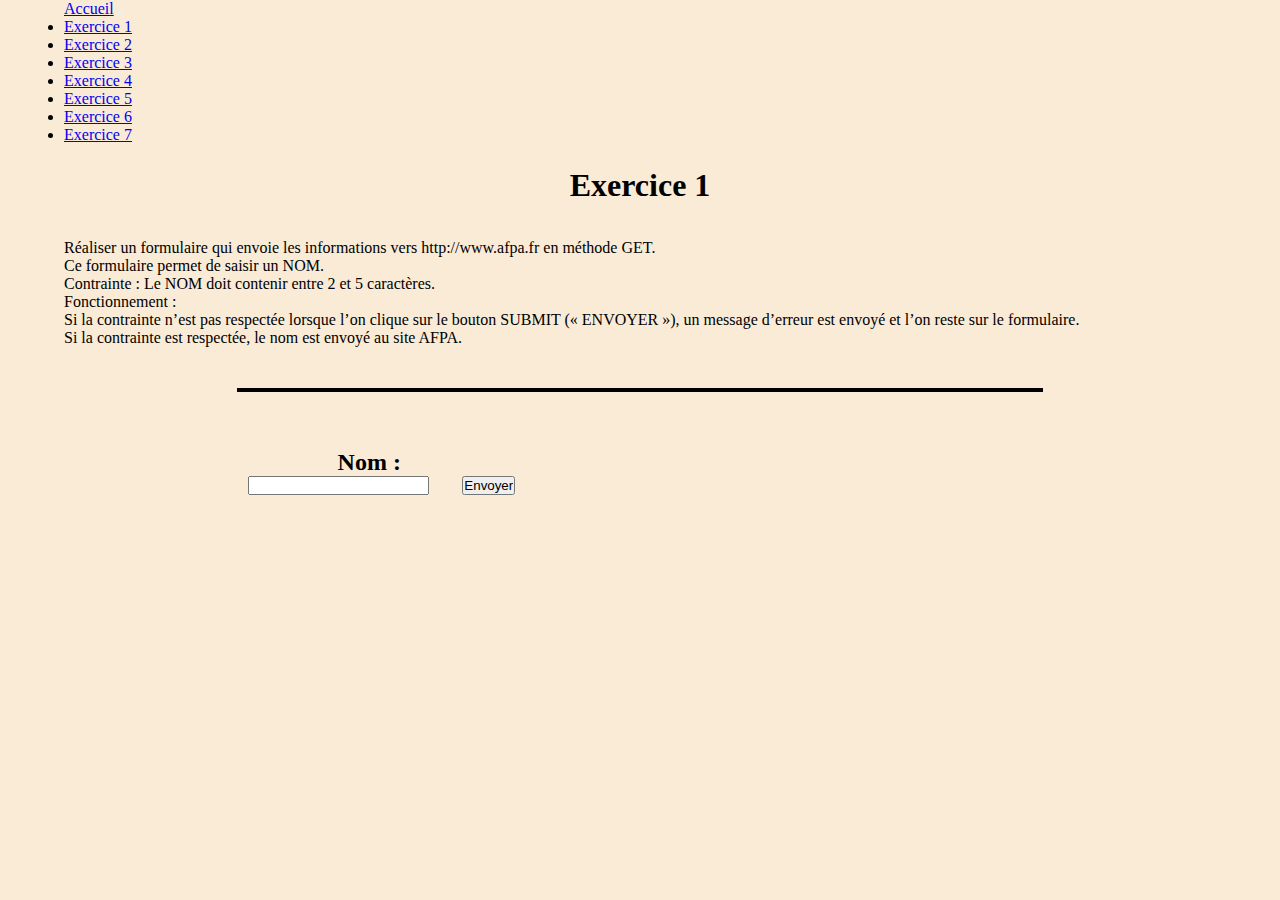
<file: Exo1_verif_form01_nom.html>
<!DOCTYPE html>
<html lang="en">

<head>
    <meta charset="UTF-8">
    <meta name="viewport" content="width=device-width, initial-scale=1.0">

    <link href="https://cdn.jsdelivr.net/npm/bootstrap@5.1.3/dist/css/bootstrap.min.css" rel="stylesheet"
        integrity="sha384-1BmE4kWBq78iYhFldvKuhfTAU6auU8tT94WrHftjDbrCEXSU1oBoqyl2QvZ6jIW3" crossorigin="anonymous">

    <link rel="stylesheet" href="./css/style.css">
    <link rel="shortcut icon" href="./images/lezard.png" type="image/x-icon">
    <title>Exo01</title>
</head>

<body>
    <!--barre de nav-->
    <header>
        <nav class="navbar fixed_top navbar-expand-lg navbar-light bg-success">
            <div class="container-fluid">
                <a class="navbar-brand" href="index.html">Accueil</a>
                <button class="navbar-toggler" type="button" data-bs-toggle="collapse" data-bs-target="#navbarNav"
                    aria-controls="navbarNav" aria-expanded="false" aria-label="Toggle navigation">
                    <span class="navbar-toggler-icon"></span>
                </button>
                <div class="collapse navbar-collapse" id="navbarNav">
                    <ul class="navbar-nav">

                        <li class="nav-item">
                            <a class="nav-link" href="Exo1_verif_form01_nom.html">Exercice 1</a>
                        </li>
                        <li class="nav-item">
                            <a class="nav-link" href="Exo2_verif_form02_numerique.html">Exercice 2</a>
                        </li>
                        <li class="nav-item">
                            <a class="nav-link" href="Exo3_verif_form03_mail.html">Exercice 3</a>
                        </li>
                        <li class="nav-item">
                            <a class="nav-link" href="Exo4_verif_form04_immatriculation.html ">Exercice 4</a>
                        </li>
                        <li class="nav-item">
                            <a class="nav-link" href="Exo5_verif_form05_date.html">Exercice 5</a>
                        </li>
                        <li class="nav-item">
                            <a class="nav-link" href="Exo6_verif_form06_login.html">Exercice 6</a>
                        </li>
                        <li class="nav-item">
                            <a class="nav-link" href="Exo7_verif_form07_complet.html">Exercice 7</a>
                        </li>
                    </ul>
                </div>
            </div>
        </nav>
    </header>

    <!--fin barre de nav-->

    <h1>Exercice 1</h1>

    <p>Réaliser un formulaire qui envoie les informations vers http://www.afpa.fr en méthode GET.<br>
        Ce formulaire permet de saisir un NOM.<br>
        Contrainte : Le NOM doit contenir entre 2 et 5 caractères.<br>
        Fonctionnement :<br>
        Si la contrainte n’est pas respectée lorsque l’on clique sur le bouton SUBMIT (« ENVOYER »), un message d’erreur
        est
        envoyé et l’on reste sur le formulaire.<br>
        Si la contrainte est respectée, le nom est envoyé au site AFPA.</p><br>

    <div class="trait"></div>

    <!--Début de l'exo-->

    <form action="http://www.afpa.fr" method="get">
        <div class="row g-0">
            <h2 id="asaisir" class="col-sm-6 col-md-8">Nom :</h2>
            <input id="saisi" class="col col-md-4" type="text">
            <input id="btn" class="col col-md-1 btn btn-primary" type="submit" value="Envoyer">

        </div>

    </form>


    <h3 id="message"></h3>




    <!--Début du javascript-->

    <script>
        "use strict"; // Oblige la déclaration des variables
        // Zone de déclaration des PROCEDURES ET FONCTIONS

        // Zone de déclaration des variables GLOBALES 
        // (celles du programme PRINCIPAL)

        // Se déclenche lorsque TOUTE LA PAGE est chargée (Style, images etc..)
        window.addEventListener('load', (event) => {
            // Le code de PROGRAMME PRINCIPAL

            let btn = document.getElementById("btn");

            btn.addEventListener("click",
                (event) => {
                    let message = document.getElementById("message");
                    let texte = document.getElementById("saisi");
                    //permet de récupérer la valeur du texte frappé
                    let saisi = texte.value.length;

                    if ((saisi > 2) && (saisi < 5)) {

                    } else {
                        message.innerHTML = "<h2>Longueur du Nom incorrecte</h2>";
                        //Permet de désactiver l'envoi du formulaire
                        event.preventDefault();
                    }
                }
                , false);

        });



    </script>
    <script src="https://cdn.jsdelivr.net/npm/bootstrap@5.1.3/dist/js/bootstrap.bundle.min.js"
        integrity="sha384-ka7Sk0Gln4gmtz2MlQnikT1wXgYsOg+OMhuP+IlRH9sENBO0LRn5q+8nbTov4+1p"
        crossorigin="anonymous"></script>

</body>

</html>
</file>
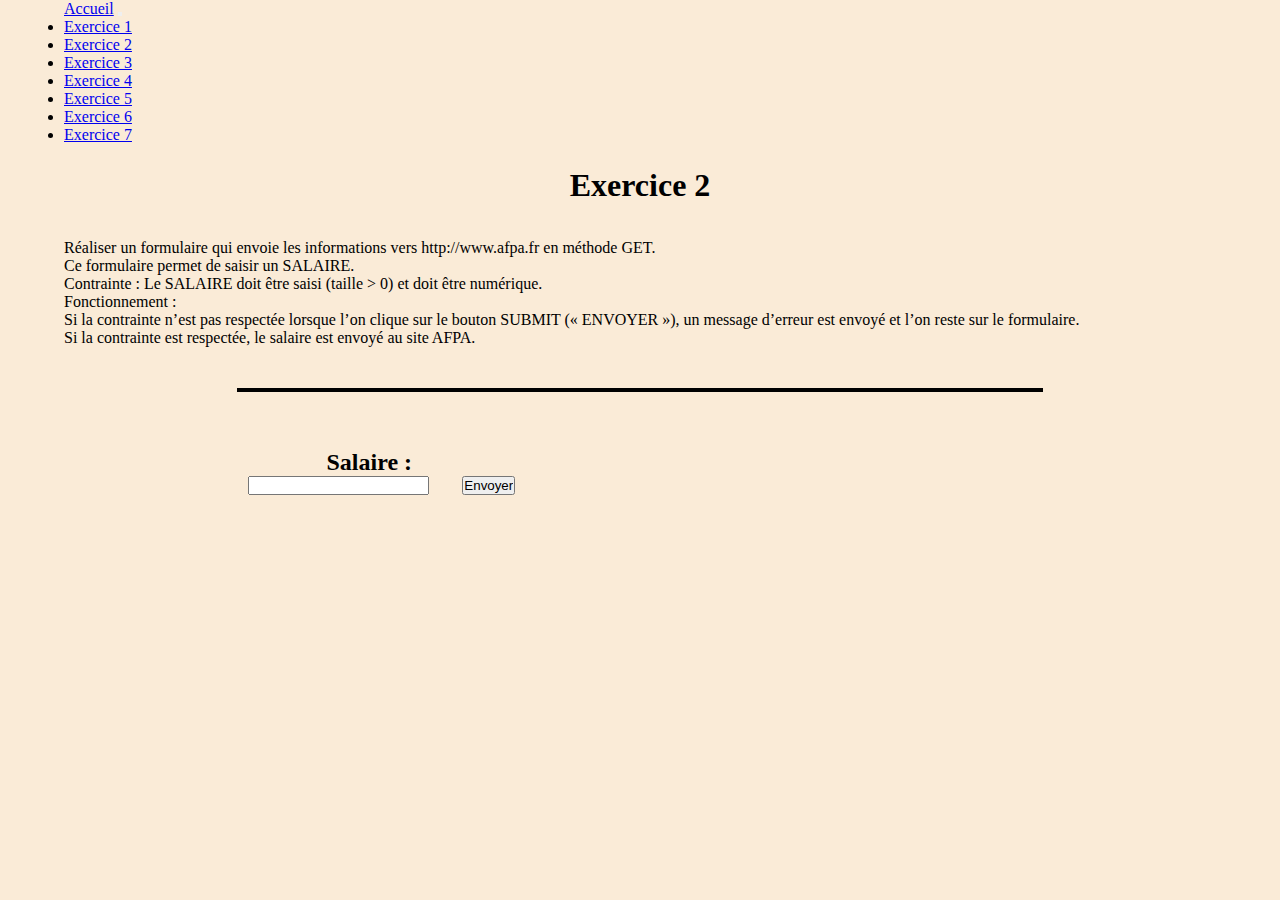
<file: Exo2_verif_form02_numerique.html>
<!DOCTYPE html>
<html lang="en">

<head>
    <meta charset="UTF-8">
    <meta name="viewport" content="width=device-width, initial-scale=1.0">

    <link href="https://cdn.jsdelivr.net/npm/bootstrap@5.1.3/dist/css/bootstrap.min.css" rel="stylesheet"
        integrity="sha384-1BmE4kWBq78iYhFldvKuhfTAU6auU8tT94WrHftjDbrCEXSU1oBoqyl2QvZ6jIW3" crossorigin="anonymous">

    <link rel="stylesheet" href="./css/style.css">
    <link rel="shortcut icon" href="./images/lezard.png" type="image/x-icon">
    <title>Exo02</title>
</head>

<body>
    <!--barre de nav-->
    <header>
        <nav class="navbar fixed_top navbar-expand-lg navbar-light bg-success">
            <div class="container-fluid">
                <a class="navbar-brand" href="index.html">Accueil</a>
                <button class="navbar-toggler" type="button" data-bs-toggle="collapse" data-bs-target="#navbarNav"
                    aria-controls="navbarNav" aria-expanded="false" aria-label="Toggle navigation">
                    <span class="navbar-toggler-icon"></span>
                </button>
                <div class="collapse navbar-collapse" id="navbarNav">
                    <ul class="navbar-nav">

                        <li class="nav-item">
                            <a class="nav-link" href="Exo1_verif_form01_nom.html">Exercice 1</a>
                        </li>
                        <li class="nav-item">
                            <a class="nav-link" href="Exo2_verif_form02_numerique.html">Exercice 2</a>
                        </li>
                        <li class="nav-item">
                            <a class="nav-link" href="Exo3_verif_form03_mail.html">Exercice 3</a>
                        </li>
                        <li class="nav-item">
                            <a class="nav-link" href="Exo4_verif_form04_immatriculation.html ">Exercice 4</a>
                        </li>
                        <li class="nav-item">
                            <a class="nav-link" href="Exo5_verif_form05_date.html">Exercice 5</a>
                        </li>
                        <li class="nav-item">
                            <a class="nav-link" href="Exo6_verif_form06_login.html">Exercice 6</a>
                        </li>
                        <li class="nav-item">
                            <a class="nav-link" href="Exo7_verif_form07_complet.html">Exercice 7</a>
                        </li>


                    </ul>
                </div>
            </div>
        </nav>
    </header>

    <!--fin barre de nav-->

    <h1>Exercice 2</h1>

    <p>Réaliser un formulaire qui envoie les informations vers http://www.afpa.fr en méthode GET.<br>
        Ce formulaire permet de saisir un SALAIRE.<br>
        Contrainte : Le SALAIRE doit être saisi (taille > 0) et doit être numérique.<br>
        Fonctionnement :<br>
        Si la contrainte n’est pas respectée lorsque l’on clique sur le bouton SUBMIT (« ENVOYER »), un message d’erreur
        est
        envoyé et l’on reste sur le formulaire.<br>
        Si la contrainte est respectée, le salaire est envoyé au site AFPA.</p><br>

    <div class="trait"></div>

    <!--Début de l'exo-->

    <form action="http://www.afpa.fr" method="post">
        <div class="row g-0">
            <h2 id="asaisir" class="col-sm-6 col-md-8">Salaire :</h2>
            <input id="saisi" class="col col-md-4" type="text">
            <input id="btn" class="col col-md-1 btn btn-primary" type="submit" value="Envoyer">

        </div>

    </form>


    <h3 id="message"></h3>


    <!--Début du javascript-->

    <script>
        "use strict"; // Oblige la déclaration des variables
        // Zone de déclaration des PROCEDURES ET FONCTIONS

        // Zone de déclaration des variables GLOBALES 
        // (celles du programme PRINCIPAL)

        // Se déclenche lorsque TOUTE LA PAGE est chargée (Style, images etc..)
        window.addEventListener('load', (event) => {
            // Le code de PROGRAMME PRINCIPAL
            let btn = document.getElementById("btn");

            btn.addEventListener("click",
                (event) => {
                    let message = document.getElementById("message");
                    let salaire = document.getElementById("saisi");

                    let longueur = salaire.value.trim().length;

                    if (longueur == 0) {
                        alert("Le salaire doit être saisi");
                        event.preventDefault();
                    } else {

                        if (isNaN(salaire.value)) {
                            message.innerHTML = "Rentrez des nombres";
                            //Permet de désactiver l'envoi du formulaire
                            event.preventDefault();

                        } else {
                            message.innerHTML = "GO";
                        }
                    }
                }
                , false);
        });



    </script>
    <script src="https://cdn.jsdelivr.net/npm/bootstrap@5.1.3/dist/js/bootstrap.bundle.min.js"
        integrity="sha384-ka7Sk0Gln4gmtz2MlQnikT1wXgYsOg+OMhuP+IlRH9sENBO0LRn5q+8nbTov4+1p"
        crossorigin="anonymous"></script>

</body>

</html>
</file>
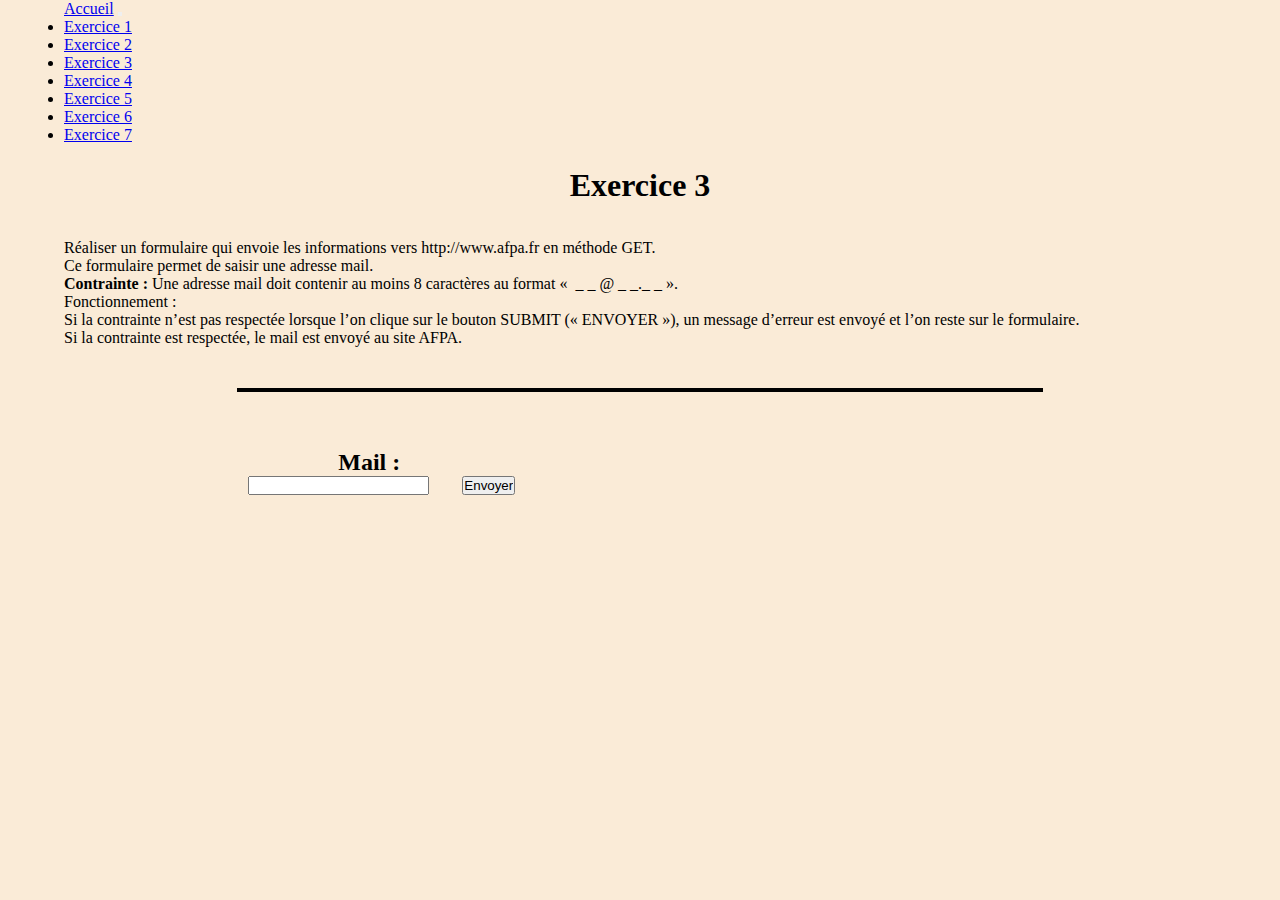
<file: Exo3_verif_form03_mail.html>
<!DOCTYPE html>
<html lang="en">

<head>
    <meta charset="UTF-8">
    <meta name="viewport" content="width=device-width, initial-scale=1.0">

    <link href="https://cdn.jsdelivr.net/npm/bootstrap@5.1.3/dist/css/bootstrap.min.css" rel="stylesheet"
        integrity="sha384-1BmE4kWBq78iYhFldvKuhfTAU6auU8tT94WrHftjDbrCEXSU1oBoqyl2QvZ6jIW3" crossorigin="anonymous">

    <link rel="stylesheet" href="./css/style.css">
    <link rel="shortcut icon" href="./images/lezard.png" type="image/x-icon">
    <title>Exo03</title>
</head>

<body>
    <!--barre de nav-->
    <header>
        <nav class="navbar fixed_top navbar-expand-lg navbar-light bg-success">
            <div class="container-fluid">
                <a class="navbar-brand" href="index.html">Accueil</a>
                <button class="navbar-toggler" type="button" data-bs-toggle="collapse" data-bs-target="#navbarNav"
                    aria-controls="navbarNav" aria-expanded="false" aria-label="Toggle navigation">
                    <span class="navbar-toggler-icon"></span>
                </button>
                <div class="collapse navbar-collapse" id="navbarNav">
                    <ul class="navbar-nav">

                        <li class="nav-item">
                            <a class="nav-link" href="Exo1_verif_form01_nom.html">Exercice 1</a>
                        </li>
                        <li class="nav-item">
                            <a class="nav-link" href="Exo2_verif_form02_numerique.html">Exercice 2</a>
                        </li>
                        <li class="nav-item">
                            <a class="nav-link" href="Exo3_verif_form03_mail.html">Exercice 3</a>
                        </li>
                        <li class="nav-item">
                            <a class="nav-link" href="Exo4_verif_form04_immatriculation.html ">Exercice 4</a>
                        </li>
                        <li class="nav-item">
                            <a class="nav-link" href="Exo5_verif_form05_date.html">Exercice 5</a>
                        </li>
                        <li class="nav-item">
                            <a class="nav-link" href="Exo6_verif_form06_login.html">Exercice 6</a>
                        </li>
                        <li class="nav-item">
                            <a class="nav-link" href="Exo7_verif_form07_complet.html">Exercice 7</a>
                        </li>
                    </ul>
                </div>
            </div>
        </nav>
    </header>

    <!--fin barre de nav-->

    <h1>Exercice 3</h1>

    <p>Réaliser un formulaire qui envoie les informations vers http://www.afpa.fr en méthode GET.<br>
        Ce formulaire permet de saisir une adresse mail.<br>
        <strong>Contrainte :</strong> Une adresse mail doit contenir au moins 8 caractères au format «  _ _
        @ _ _._ _ ».<br>
        Fonctionnement :<br>
        Si la contrainte n’est pas respectée lorsque l’on clique sur le bouton SUBMIT (« ENVOYER »), un message d’erreur
        est
        envoyé et l’on reste sur le formulaire.<br>
        Si la contrainte est respectée, le mail est envoyé au site AFPA.
    </p><br>

    <div class="trait"></div>

    <!--Début de l'exo-->

    <form action="http://www.afpa.fr" method="post">
        <div class="row g-0">
            <h2 id="asaisir" class="col-sm-6 col-md-8">Mail :</h2>
            <input id="saisi" class="col col-md-4" type="text">
            <input id="btn" class="col col-md-1 btn btn-primary" type="submit" value="Envoyer">

        </div>

    </form>


    <h3 id="message"></h3>




    <!--Début du javascript-->

    <script>
        "use strict"; // Oblige la déclaration des variables
        // Zone de déclaration des PROCEDURES ET FONCTIONS

        // Zone de déclaration des variables GLOBALES 
        // (celles du programme PRINCIPAL)

        // Se déclenche lorsque TOUTE LA PAGE est chargée (Style, images etc..)
        window.addEventListener('load', (event) => {
            // Le code de PROGRAMME PRINCIPAL

            let btn = document.getElementById("btn");

            btn.addEventListener("click",
                (event) => {
                    let mail = document.getElementById("saisi").value;
                    let message = document.getElementById("message");

                    let pattern = /^[a-zA-Z]{2,}@[a-zA-Z]{2,}\.[a-zA-Z]{2,}$/;
                    let result = pattern.test(mail);

                    if (result) {
                        message.innerHTML = "<h2 class= alert-success>Votre mail est valide</h2>";
                        event.preventDefault();
                    } else {
                        message.innerHTML = " <h2 class= alert-danger>Votre mail est invalide</h2>";
                        //Permet de désactiver l'envoi du formulaire
                        event.preventDefault();
                    }


                    // if ((saisi.indexOf("@") != -1) && (saisi.indexOf(".") = -1)) {
                    //     message.innerHTML = "<h2>votre mail est valide</h2>";
                    //     event.preventDefault();
                    // } else {
                    //     message.innerHTML = "Votre mail est invalide";
                    //     //Permet de désactiver l'envoi du formulaire
                    //     event.preventDefault();
                    // }
                }, false);

        });



    </script>
    <script src="https://cdn.jsdelivr.net/npm/bootstrap@5.1.3/dist/js/bootstrap.bundle.min.js"
        integrity="sha384-ka7Sk0Gln4gmtz2MlQnikT1wXgYsOg+OMhuP+IlRH9sENBO0LRn5q+8nbTov4+1p"
        crossorigin="anonymous"></script>

</body>

</html>
</file>
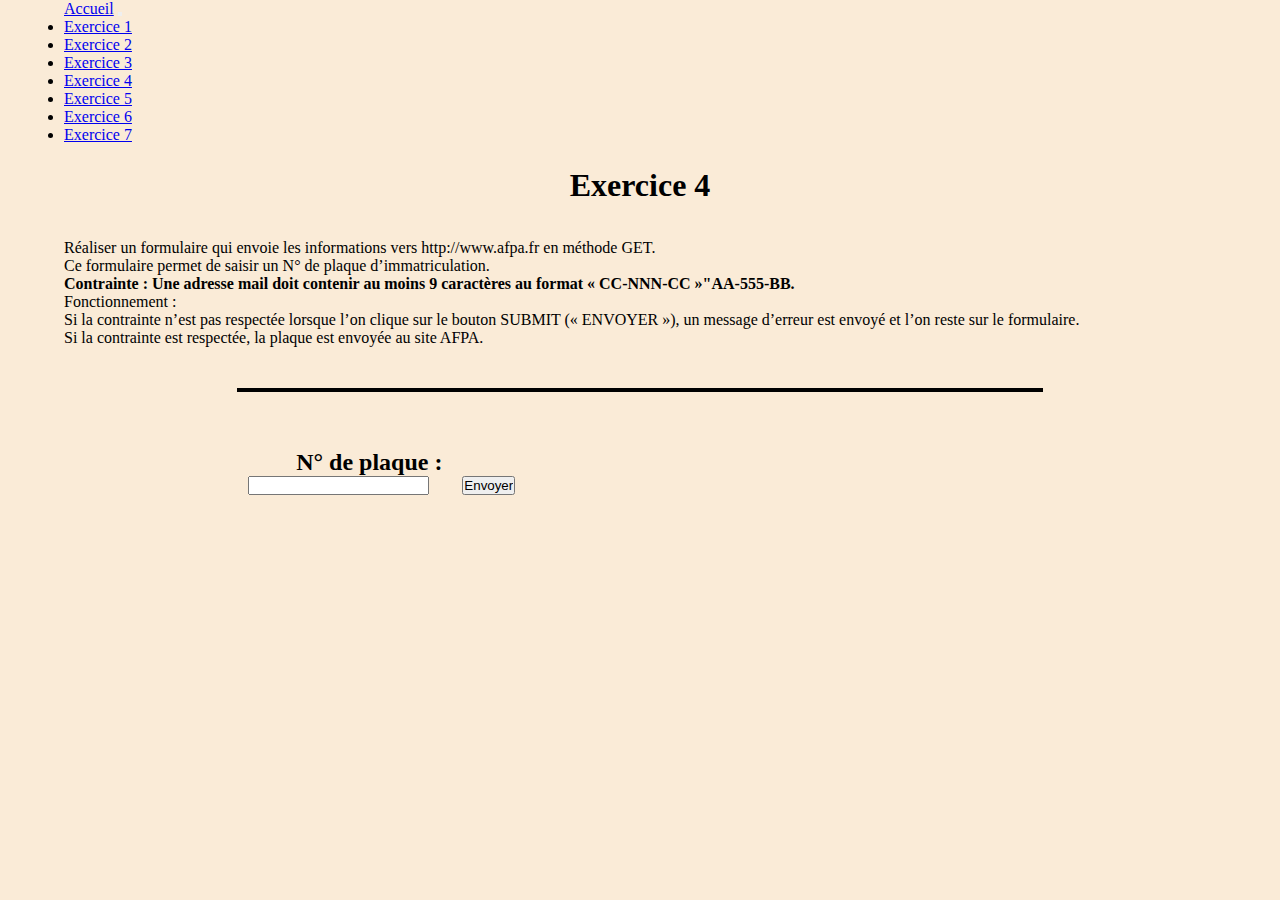
<file: Exo4_verif_form04_immatriculation.html>
<!DOCTYPE html>
<html lang="en">

<head>
    <meta charset="UTF-8">
    <meta name="viewport" content="width=device-width, initial-scale=1.0">

    <link href="https://cdn.jsdelivr.net/npm/bootstrap@5.1.3/dist/css/bootstrap.min.css" rel="stylesheet"
        integrity="sha384-1BmE4kWBq78iYhFldvKuhfTAU6auU8tT94WrHftjDbrCEXSU1oBoqyl2QvZ6jIW3" crossorigin="anonymous">

    <link rel="stylesheet" href="./css/style.css">
    <link rel="shortcut icon" href="./images/lezard.png" type="image/x-icon">
    <title>Exo04</title>
</head>

<body>
    <!--barre de nav-->
    <header>
        <nav class="navbar fixed_top navbar-expand-lg navbar-light bg-success">
            <div class="container-fluid">
                <a class="navbar-brand" href="index.html">Accueil</a>
                <button class="navbar-toggler" type="button" data-bs-toggle="collapse" data-bs-target="#navbarNav"
                    aria-controls="navbarNav" aria-expanded="false" aria-label="Toggle navigation">
                    <span class="navbar-toggler-icon"></span>
                </button>
                <div class="collapse navbar-collapse" id="navbarNav">
                    <ul class="navbar-nav">

                        <li class="nav-item">
                            <a class="nav-link" href="Exo1_verif_form01_nom.html">Exercice 1</a>
                        </li>
                        <li class="nav-item">
                            <a class="nav-link" href="Exo2_verif_form02_numerique.html">Exercice 2</a>
                        </li>
                        <li class="nav-item">
                            <a class="nav-link" href="Exo3_verif_form03_mail.html">Exercice 3</a>
                        </li>
                        <li class="nav-item">
                            <a class="nav-link" href="Exo4_verif_form04_immatriculation.html ">Exercice 4</a>
                        </li>
                        <li class="nav-item">
                            <a class="nav-link" href="Exo5_verif_form05_date.html">Exercice 5</a>
                        </li>
                        <li class="nav-item">
                            <a class="nav-link" href="Exo6_verif_form06_login.html">Exercice 6</a>
                        </li>
                        <li class="nav-item">
                            <a class="nav-link" href="Exo7_verif_form07_complet.html">Exercice 7</a>
                        </li>
                    </ul>
                </div>
            </div>
        </nav>
    </header>

    <!--fin barre de nav-->

    <h1>Exercice 4</h1>

    <p>Réaliser un formulaire qui envoie les informations vers http://www.afpa.fr en méthode GET.<br>
        Ce formulaire permet de saisir un N° de plaque d’immatriculation.<br>
        <strong>Contrainte : Une adresse mail doit contenir au moins 9 caractères au format
            « CC-NNN-CC »"AA-555-BB.</strong><br>
        Fonctionnement :<br>
        Si la contrainte n’est pas respectée lorsque l’on clique sur le bouton SUBMIT (« ENVOYER »), un message d’erreur
        est
        envoyé et l’on reste sur le formulaire.<br>
        Si la contrainte est respectée, la plaque est envoyée au site AFPA.
    </p><br>

    <div class="trait"></div>

    <!--Début de l'exo-->

    <form action="http://www.afpa.fr" method="post">
        <div class="row g-0">
            <h2 id="asaisir" class="col-sm-6 col-md-8">N° de plaque :</h2>
            <input id="saisi" class="col col-md-4" type="text">
            <input id="btn" class="col col-md-1 btn btn-primary" type="submit" value="Envoyer">

        </div>

    </form>


    <h3 id="message"></h3>




    <!--Début du javascript-->

    <script>
        "use strict"; // Oblige la déclaration des variables
        // Zone de déclaration des PROCEDURES ET FONCTIONS

        // Zone de déclaration des variables GLOBALES 
        // (celles du programme PRINCIPAL)

        // Se déclenche lorsque TOUTE LA PAGE est chargée (Style, images etc..)
        window.addEventListener('load', (event) => {
            // Le code de PROGRAMME PRINCIPAL
            let btn = document.getElementById("btn");

            btn.addEventListener("click",
                (event) => {
                    let immat = document.getElementById("saisi").value;
                    let message = document.getElementById("message");

                    let pattern = /^[A-Z]{2}-[0-9]{3}-[A-Z]{2}$/;
                    let resultat = pattern.test(immat);
                    console.log(immat);
                    console.log(resultat);

                    if (resultat) {
                        // alert("OK");
                        event.preventDefault();
                        message.innerHTML = "Merci";

                    } else {
                        // alert("Pas OK");
                        event.preventDefault();
                        message.innerHTML = "Rentrez votre numéro d'immat";

                    }
                }, false);

        });



    </script>
    <script src="https://cdn.jsdelivr.net/npm/bootstrap@5.1.3/dist/js/bootstrap.bundle.min.js"
        integrity="sha384-ka7Sk0Gln4gmtz2MlQnikT1wXgYsOg+OMhuP+IlRH9sENBO0LRn5q+8nbTov4+1p"
        crossorigin="anonymous"></script>

</body>

</html>
</file>
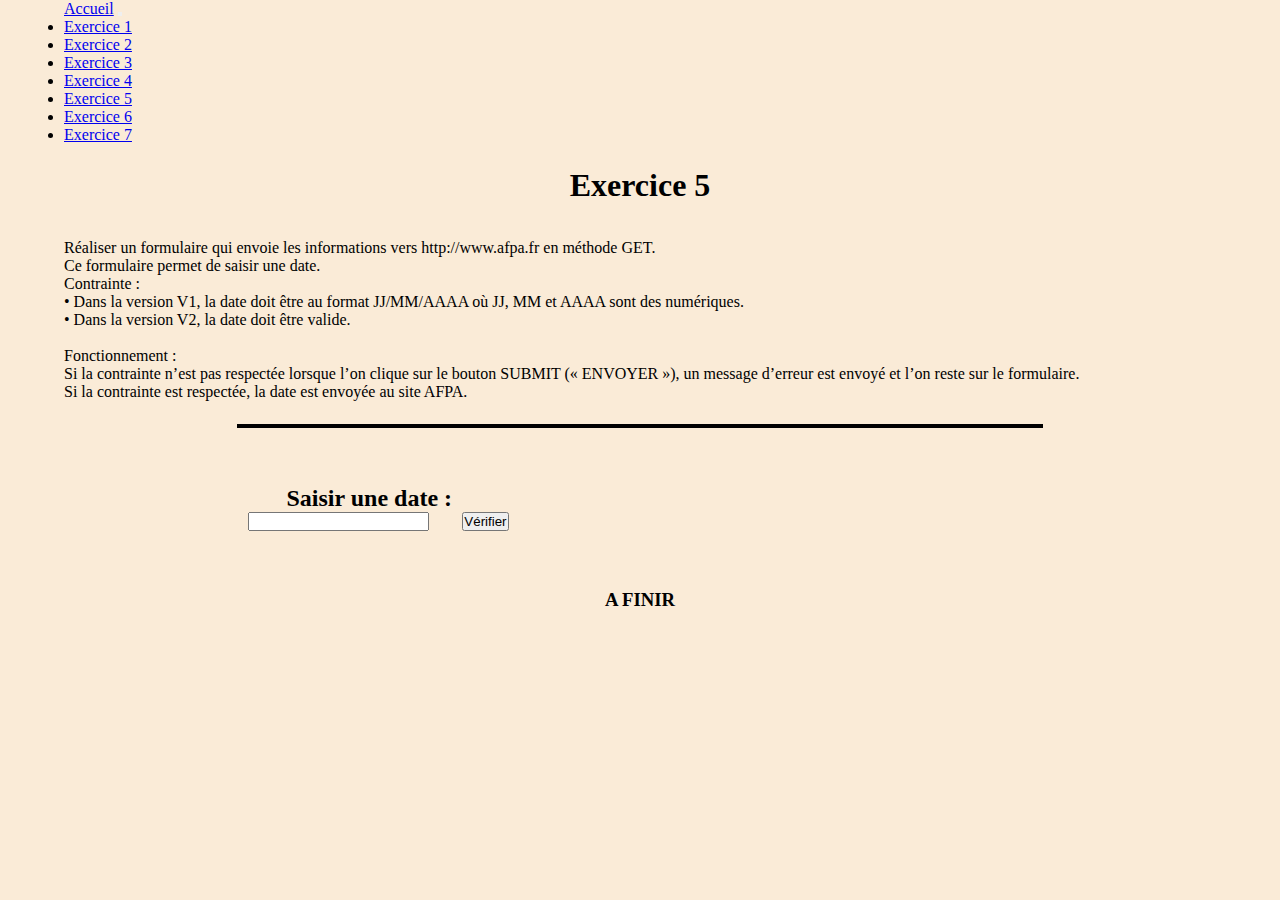
<file: Exo5_verif_form05_date.html>
<!DOCTYPE html>
<html lang="en">

<head>
    <meta charset="UTF-8">
    <meta name="viewport" content="width=device-width, initial-scale=1.0">

    <link href="https://cdn.jsdelivr.net/npm/bootstrap@5.1.3/dist/css/bootstrap.min.css" rel="stylesheet"
        integrity="sha384-1BmE4kWBq78iYhFldvKuhfTAU6auU8tT94WrHftjDbrCEXSU1oBoqyl2QvZ6jIW3" crossorigin="anonymous">

    <link rel="stylesheet" href="./css/style.css">
    <link rel="shortcut icon" href="./images/lezard.png" type="image/x-icon">
    <title>Exo05</title>
</head>

<body>
    <!--barre de nav-->
    <header>
        <nav class="navbar fixed_top navbar-expand-lg navbar-light bg-success">
            <div class="container-fluid">
                <a class="navbar-brand" href="index.html">Accueil</a>
                <button class="navbar-toggler" type="button" data-bs-toggle="collapse" data-bs-target="#navbarNav"
                    aria-controls="navbarNav" aria-expanded="false" aria-label="Toggle navigation">
                    <span class="navbar-toggler-icon"></span>
                </button>
                <div class="collapse navbar-collapse" id="navbarNav">
                    <ul class="navbar-nav">

                        <li class="nav-item">
                            <a class="nav-link" href="Exo1_verif_form01_nom.html">Exercice 1</a>
                        </li>
                        <li class="nav-item">
                            <a class="nav-link" href="Exo2_verif_form02_numerique.html">Exercice 2</a>
                        </li>
                        <li class="nav-item">
                            <a class="nav-link" href="Exo3_verif_form03_mail.html">Exercice 3</a>
                        </li>
                        <li class="nav-item">
                            <a class="nav-link" href="Exo4_verif_form04_immatriculation.html ">Exercice 4</a>
                        </li>
                        <li class="nav-item">
                            <a class="nav-link" href="Exo5_verif_form05_date.html">Exercice 5</a>
                        </li>
                        <li class="nav-item">
                            <a class="nav-link" href="Exo6_verif_form06_login.html">Exercice 6</a>
                        </li>
                        <li class="nav-item">
                            <a class="nav-link" href="Exo7_verif_form07_complet.html">Exercice 7</a>
                        </li>
                    </ul>
                </div>
            </div>
        </nav>
    </header>

    <!--fin barre de nav-->

    <h1>Exercice 5</h1>

    <p>Réaliser un formulaire qui envoie les informations vers http://www.afpa.fr en méthode GET.<br>
        Ce formulaire permet de saisir une date.<br>
        Contrainte :<br>
        • Dans la version V1, la date doit être au format JJ/MM/AAAA où JJ, MM et AAAA sont des numériques.<br>
        • Dans la version V2, la date doit être valide.<br><br>

        Fonctionnement :<br>
        Si la contrainte n’est pas respectée lorsque l’on clique sur le bouton SUBMIT (« ENVOYER »), un message d’erreur
        est
        envoyé et l’on reste sur le formulaire.<br>
        Si la contrainte est respectée, la date est envoyée au site AFPA. <br></p>

    <div class="trait"></div>

    <!--Début de l'exo-->

    <form action="http://www.afpa.fr" method="post">
        <div class="row g-0">
            <h2 id="asaisir" class="col-sm-6 col-md-8">Saisir une date :</h2>
            <input id="saisi" class="col col-md-4" type="text">
            <input id="btn" class="col col-md-1 btn btn-primary" type="submit" value="Vérifier">

        </div>

    </form>


    <h3 id="message">A FINIR</h3>




    <!--Début du javascript-->

    <script>
        "use strict"; // Oblige la déclaration des variables
        // Zone de déclaration des PROCEDURES ET FONCTIONS

        // Zone de déclaration des variables GLOBALES 
        // (celles du programme PRINCIPAL)

        // Se déclenche lorsque TOUTE LA PAGE est chargée (Style, images etc..)
        window.addEventListener('load', (event) => {
            // Le code de PROGRAMME PRINCIPAL

            let btn = document.getElementById("btn");

            btn.addEventListener("click",
                (event) => {
                    let date = document.getElementById("saisi").value;
                    let message = document.getElementById("message");

                    let pattern = /^[0-9]{2}[/][0-9]{2}[/][0-9]{4}$/;
                    let resultat = pattern.test(date);
                    console.log(date);
                    console.log(resultat);

                    if (resultat) {
                        // alert("OK");
                        event.preventDefault();
                        message.innerHTML = "Merci";

                    } else {
                        // alert("Pas OK");
                        event.preventDefault();
                        message.innerHTML = "Rentrez une date valide jj/mm/aaaa";

                    }
                }, false);

        });






    </script>
    <script src="https://cdn.jsdelivr.net/npm/bootstrap@5.1.3/dist/js/bootstrap.bundle.min.js"
        integrity="sha384-ka7Sk0Gln4gmtz2MlQnikT1wXgYsOg+OMhuP+IlRH9sENBO0LRn5q+8nbTov4+1p"
        crossorigin="anonymous"></script>

</body>

</html>
</file>
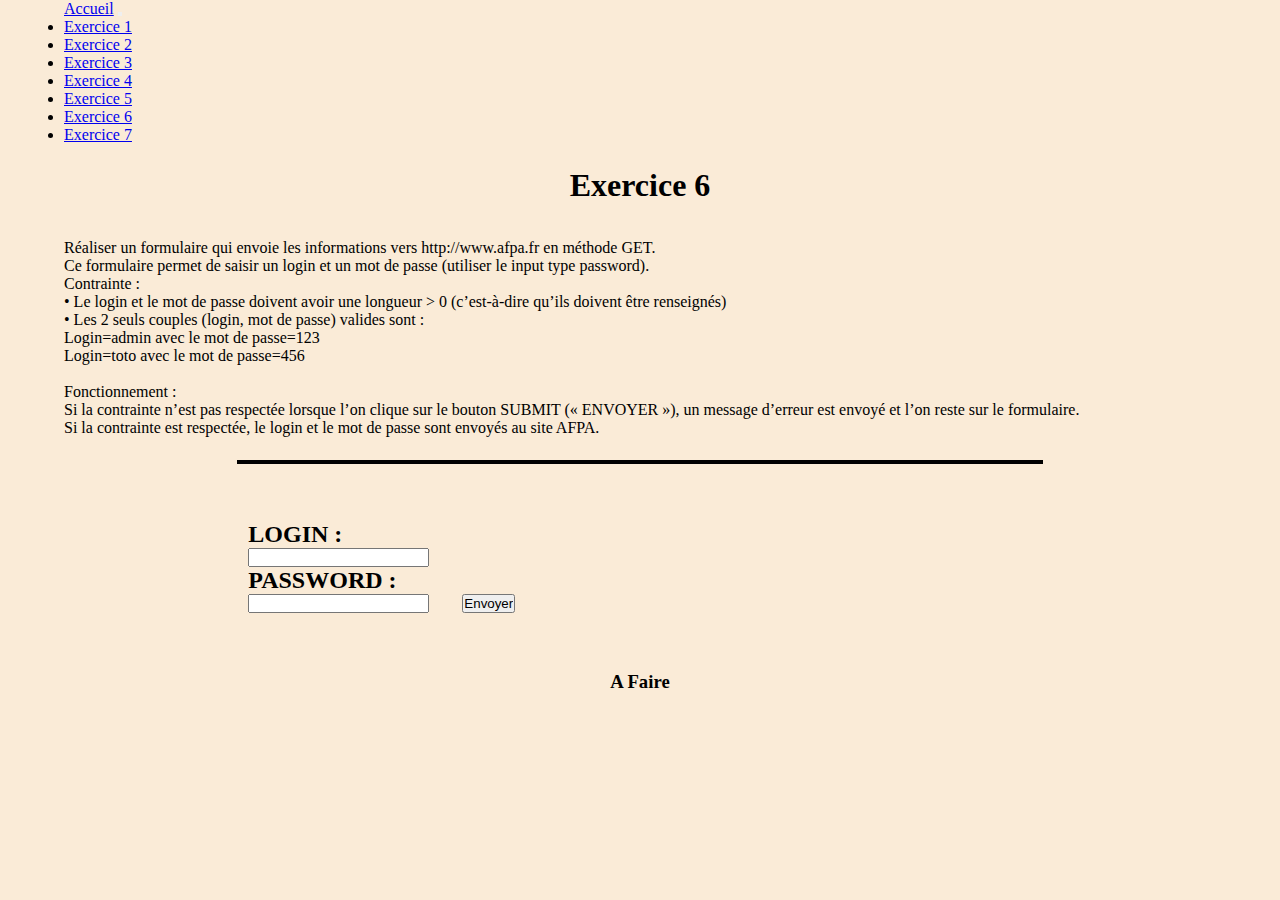
<file: Exo6_verif_form06_login.html>
<!DOCTYPE html>
<html lang="en">

<head>
    <meta charset="UTF-8">
    <meta name="viewport" content="width=device-width, initial-scale=1.0">

    <link href="https://cdn.jsdelivr.net/npm/bootstrap@5.1.3/dist/css/bootstrap.min.css" rel="stylesheet"
        integrity="sha384-1BmE4kWBq78iYhFldvKuhfTAU6auU8tT94WrHftjDbrCEXSU1oBoqyl2QvZ6jIW3" crossorigin="anonymous">

    <link rel="stylesheet" href="./css/style.css">
    <link rel="shortcut icon" href="./images/lezard.png" type="image/x-icon">
    <title>Exo06</title>
</head>

<body>
    <!--barre de nav-->
    <header>
        <nav class="navbar fixed_top navbar-expand-lg navbar-light bg-success">
            <div class="container-fluid">
                <a class="navbar-brand" href="index.html">Accueil</a>
                <button class="navbar-toggler" type="button" data-bs-toggle="collapse" data-bs-target="#navbarNav"
                    aria-controls="navbarNav" aria-expanded="false" aria-label="Toggle navigation">
                    <span class="navbar-toggler-icon"></span>
                </button>
                <div class="collapse navbar-collapse" id="navbarNav">
                    <ul class="navbar-nav">

                        <li class="nav-item">
                            <a class="nav-link" href="Exo1_verif_form01_nom.html">Exercice 1</a>
                        </li>
                        <li class="nav-item">
                            <a class="nav-link" href="Exo2_verif_form02_numerique.html">Exercice 2</a>
                        </li>
                        <li class="nav-item">
                            <a class="nav-link" href="Exo3_verif_form03_mail.html">Exercice 3</a>
                        </li>
                        <li class="nav-item">
                            <a class="nav-link" href="Exo4_verif_form04_immatriculation.html ">Exercice 4</a>
                        </li>
                        <li class="nav-item">
                            <a class="nav-link" href="Exo5_verif_form05_date.html">Exercice 5</a>
                        </li>
                        <li class="nav-item">
                            <a class="nav-link" href="Exo6_verif_form06_login.html">Exercice 6</a>
                        </li>
                        <li class="nav-item">
                            <a class="nav-link" href="Exo7_verif_form07_complet.html">Exercice 7</a>
                        </li>
                    </ul>
                </div>
            </div>
        </nav>
    </header>

    <!--fin barre de nav-->

    <h1>Exercice 6</h1>

    <p>Réaliser un formulaire qui envoie les informations vers http://www.afpa.fr en méthode GET.<br>
        Ce formulaire permet de saisir un login et un mot de passe (utiliser le input type password).<br>
        Contrainte :<br>
        • Le login et le mot de passe doivent avoir une longueur > 0 (c’est-à-dire qu’ils doivent être renseignés)<br>
        • Les 2 seuls couples (login, mot de passe) valides sont :<br>
        Login=admin avec le mot de passe=123<br>
        Login=toto avec le mot de passe=456<br>
        <br>
        Fonctionnement :<br>
        Si la contrainte n’est pas respectée lorsque l’on clique sur le bouton SUBMIT (« ENVOYER »), un message d’erreur
        est
        envoyé et l’on reste sur le formulaire.<br>
        Si la contrainte est respectée, le login et le mot de passe sont envoyés au site AFPA.
    </p>

    <div class="trait"></div>

    <!--Début de l'exo-->

    <!-- <form action="http://www.afpa.fr" method="post">
        <div class="row g-0">
            <h2 id="asaisir" class="col-sm-6 col-md-8">Nom :</h2>
            <input id="saisi" class="col col-md-4" type="text">
            <h2 id="asaisir" class="col-sm-6 col-md-8">Nom :</h2>
            <input id="saisi" class="col col-md-4" type="text">
            <input id="btn" class="col col-md-1 btn btn-primary" type="submit" value="Envoyer">
        </div>

    </form> -->


    <!--action permet d'envoyer les infos a cette "adresse" page-->
    <form action="" method="get">
        <div class="row g-0">
            <h2 id="login" class="col">LOGIN :</h2>
            <input id="log" class="col col-md-4" type="text" name="LOGIN">

            <h2 id="password" class="col-sm-6 col-md-8">PASSWORD :</h2>
            <input id="pass" class="col col-md-4" type="password" name="PASSWORD">
            <input id="btn" class="col col-md-1 btn btn-primary" type="submit" value="Envoyer">
        </div>

    </form>


    <h3 id="message">A Faire</h3>

    <!--Début du javascript-->

    <script>
        "use strict"; // Oblige la déclaration des variables
        // Zone de déclaration des PROCEDURES ET FONCTIONS

        // Zone de déclaration des variables GLOBALES 
        // (celles du programme PRINCIPAL)

        // Se déclenche lorsque TOUTE LA PAGE est chargée (Style, images etc..)
        window.addEventListener('load', (event) => {
            // Le code de PROGRAMME PRINCIPAL

            let btn = document.getElementById("btn");

            btn.addEventListener("click",
                (event) => {
                    let login = document.getElementById("log").value;
                    let pass = document.getElementById("pass").value;
                    let message = document.getElementById("message");

                    let pattern = /^[0-9]{2}[/][0-9]{2}[/][0-9]{4}$/;
                    let resultat = pattern.test(date);


                    if (resultat) {
                        // alert("OK");
                        event.preventDefault();
                        message.innerHTML = "Merci";

                    } else {
                        // alert("Pas OK");
                        event.preventDefault();
                        message.innerHTML = "Rentrez une date valide jj/mm/aaaa";

                    }
                }, false);

        });



    </script>
    <script src="https://cdn.jsdelivr.net/npm/bootstrap@5.1.3/dist/js/bootstrap.bundle.min.js"
        integrity="sha384-ka7Sk0Gln4gmtz2MlQnikT1wXgYsOg+OMhuP+IlRH9sENBO0LRn5q+8nbTov4+1p"
        crossorigin="anonymous"></script>

</body>

</html>
</file>
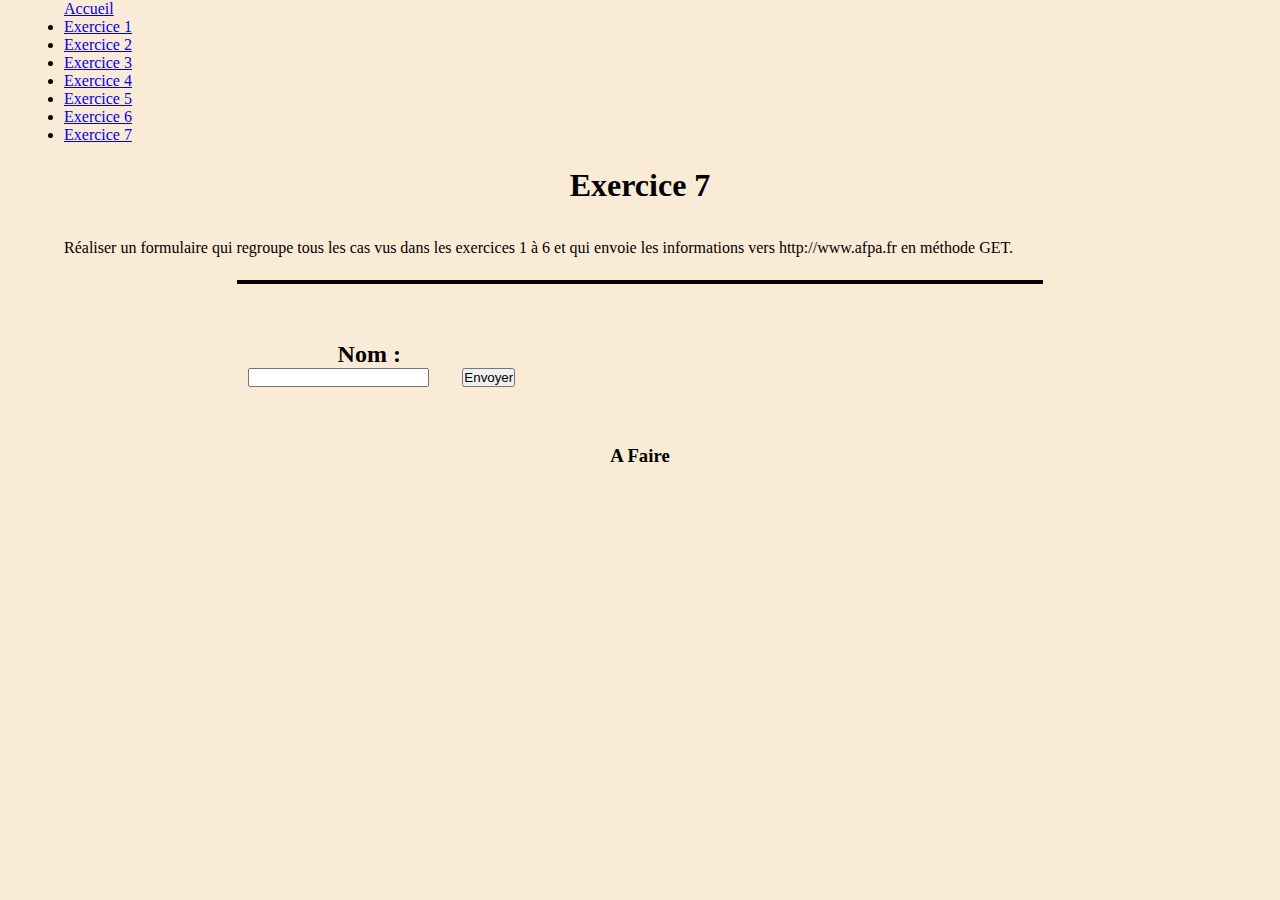
<file: Exo7_verif_form07_complet.html>
<!DOCTYPE html>
<html lang="en">

<head>
    <meta charset="UTF-8">
    <meta name="viewport" content="width=device-width, initial-scale=1.0">

    <link href="https://cdn.jsdelivr.net/npm/bootstrap@5.1.3/dist/css/bootstrap.min.css" rel="stylesheet"
        integrity="sha384-1BmE4kWBq78iYhFldvKuhfTAU6auU8tT94WrHftjDbrCEXSU1oBoqyl2QvZ6jIW3" crossorigin="anonymous">

    <link rel="stylesheet" href="./css/style.css">
    <link rel="shortcut icon" href="./images/lezard.png" type="image/x-icon">
    <title>Exo07</title>
</head>

<body>
    <!--barre de nav-->
    <header>
        <nav class="navbar fixed_top navbar-expand-lg navbar-light bg-success">
            <div class="container-fluid">
                <a class="navbar-brand" href="index.html">Accueil</a>
                <button class="navbar-toggler" type="button" data-bs-toggle="collapse" data-bs-target="#navbarNav"
                    aria-controls="navbarNav" aria-expanded="false" aria-label="Toggle navigation">
                    <span class="navbar-toggler-icon"></span>
                </button>
                <div class="collapse navbar-collapse" id="navbarNav">
                    <ul class="navbar-nav">

                        <li class="nav-item">
                            <a class="nav-link" href="Exo1_verif_form01_nom.html">Exercice 1</a>
                        </li>
                        <li class="nav-item">
                            <a class="nav-link" href="Exo2_verif_form02_numerique.html">Exercice 2</a>
                        </li>
                        <li class="nav-item">
                            <a class="nav-link" href="Exo3_verif_form03_mail.html">Exercice 3</a>
                        </li>
                        <li class="nav-item">
                            <a class="nav-link" href="Exo4_verif_form04_immatriculation.html ">Exercice 4</a>
                        </li>
                        <li class="nav-item">
                            <a class="nav-link" href="Exo5_verif_form05_date.html">Exercice 5</a>
                        </li>
                        <li class="nav-item">
                            <a class="nav-link" href="Exo6_verif_form06_login.html">Exercice 6</a>
                        </li>
                        <li class="nav-item">
                            <a class="nav-link" href="Exo7_verif_form07_complet.html">Exercice 7</a>
                        </li>
                    </ul>
                </div>
            </div>
        </nav>
    </header>

    <!--fin barre de nav-->

    <h1>Exercice 7</h1>

    <p>Réaliser un formulaire qui regroupe tous les cas vus dans les exercices 1 à 6 et qui envoie les informations vers
        http://www.afpa.fr en méthode GET.</p>

    <div class="trait"></div>

    <!--Début de l'exo-->

    <form action="http://www.afpa.fr" method="post">
        <div class="row g-0">
            <h2 id="asaisir" class="col-sm-6 col-md-8">Nom :</h2>
            <input class="col col-md-4" type="text">
            <input id="btn" class="col col-md-1 btn btn-primary" type="submit" value="Envoyer">

        </div>

    </form>


    <h3 id="message">A Faire</h3>




    <!--Début du javascript-->

    <script>
        "use strict"; // Oblige la déclaration des variables
        // Zone de déclaration des PROCEDURES ET FONCTIONS

        // Zone de déclaration des variables GLOBALES 
        // (celles du programme PRINCIPAL)

        // Se déclenche lorsque TOUTE LA PAGE est chargée (Style, images etc..)
        window.addEventListener('load', (event) => {
            // Le code de PROGRAMME PRINCIPAL

        });



    </script>
    <script src="https://cdn.jsdelivr.net/npm/bootstrap@5.1.3/dist/js/bootstrap.bundle.min.js"
        integrity="sha384-ka7Sk0Gln4gmtz2MlQnikT1wXgYsOg+OMhuP+IlRH9sENBO0LRn5q+8nbTov4+1p"
        crossorigin="anonymous"></script>

</body>

</html>
</file>
<file: css/style.css>
/*Feuille de style pour les exos de 1 à 6*/
* {
    margin: 0;
    padding: 0;

}

body {
    background-color: antiquewhite;
    margin-left: 5%;
    margin-right: 5%;
}

h1 {
    text-align: center;
    margin-top: 2%;
    margin-bottom: 3%;
}

p {
    text-align: justify;
}

.trait {
    text-align: center;
    border: 2px solid black;
    margin-bottom: 5%;
    margin-top: 2%;
    margin-left: 15%;
    margin-right: 15%;
}

form {
    margin-left: 16%;
}

#asaisir {
    text-align: center;
    width: 25%;
}

#btn {
    margin-left: 3%;
}

#message {
    text-align: center;
    margin-top: 5%;
}
</file>
